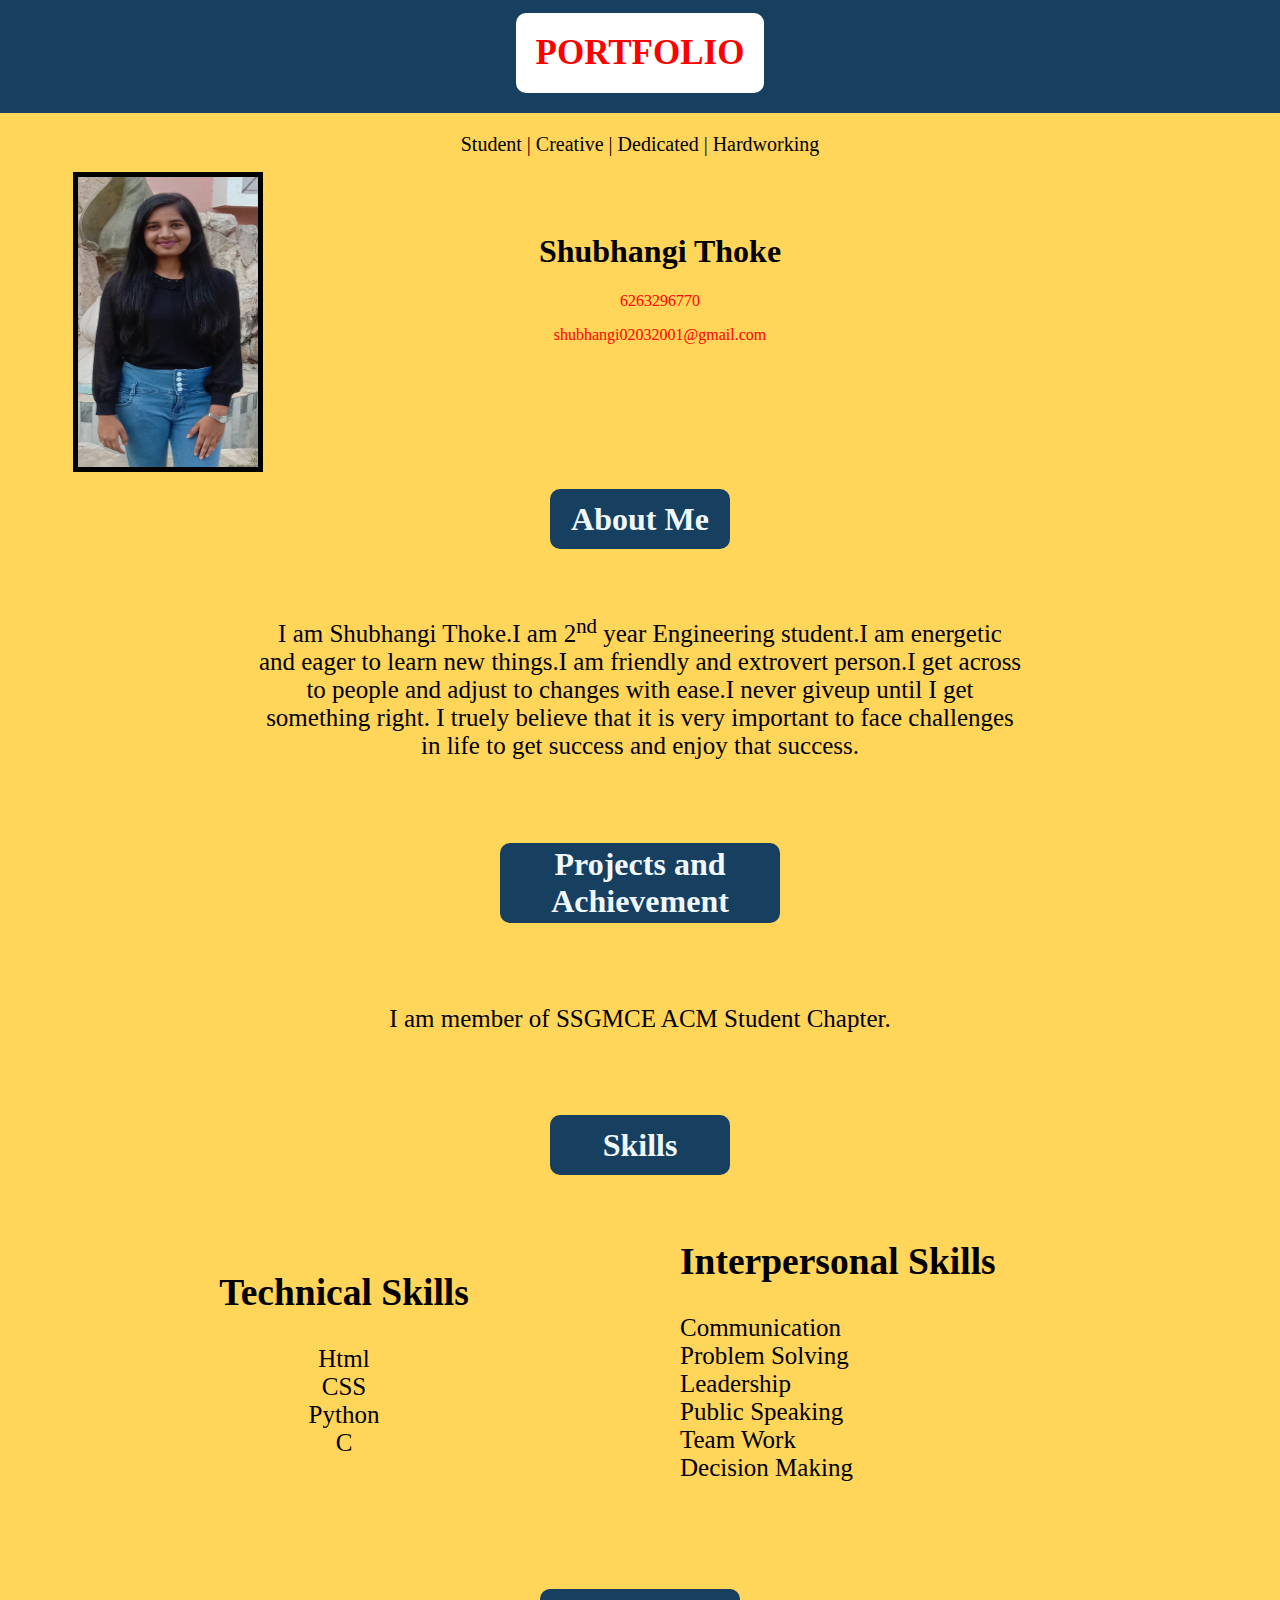
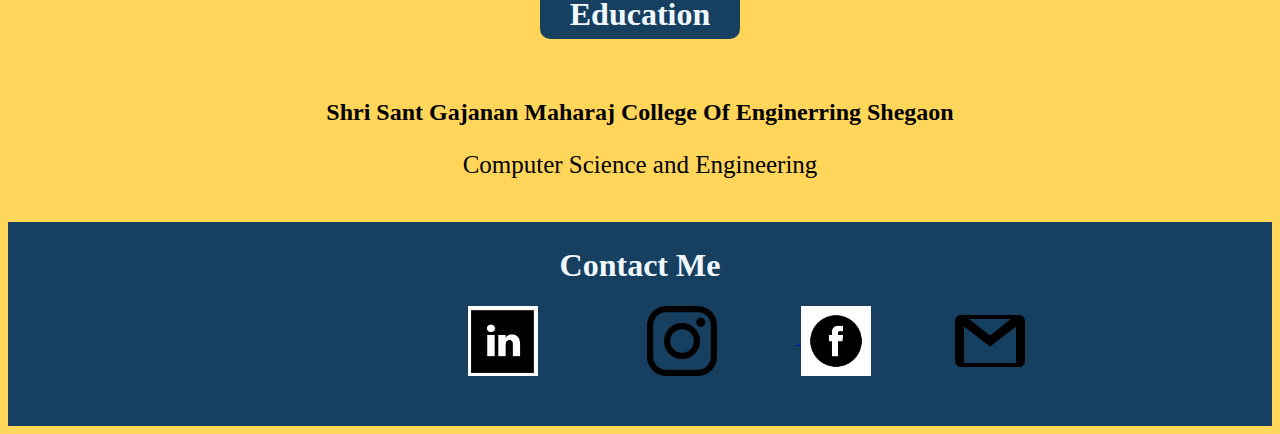
<file: Index.html>
<!DOCTYPE html>
<html lang="en">
<head>
    <meta charset="UTF-8">
    <meta name="viewport" content="width=device-width, initial-scale=1.0">
    <title>Document</title>
    <link  rel="stylesheet" href="Style.css" type="text/css"
    
</head>
<body>
 <div id="flex-cointainer"><div id="flex-child">PORTFOLIO</div> </div>
</div> 
<center><p id="par">Student | Creative | Dedicated | Hardworking </p> <br><br>
    <img id="shubu" src="shubu1.jpg"><p ><h1 style="color: black;">Shubhangi Thoke</h1>
        <p style="color: red;">6263296770 </p>
     <p style="color:red;">shubhangi02032001@gmail.com</p></p><br><br><br><br><br><br>
    <h1 class="me">About Me</h1><br>
<p class="about">I am Shubhangi Thoke.I am 2<sup>nd</sup> year Engineering student.I am energetic and eager to learn new things.I am friendly and extrovert person.I get across to people and adjust to changes with ease.I never giveup until I get something right. I truely believe that it is very important to face challenges in life to get success and enjoy that success.    </p><br><br>
<h1 id="proj">Projects and Achievement</h1><br><br>
<p class="about">I am member of SSGMCE ACM Student Chapter.</p><br><br>
<h1 class="me">Skills</h1></center><br>
<ul  id="list" >
   <center> <h2>Technical Skills</h2>
    <p ><li>Html</li>
        <li>CSS</li>
        <li>Python</li>
         <li>C</li></p></center>
    <h2>Interpersonal Skills</h2>
    <p > <li>Communication</li>
        <li>Problem Solving</li>
        <li>Leadership</li>
        <li> Public Speaking</li>
        <li>Team Work</li>
        <li>Decision Making</li></p>
    </ul><br><br>
    <center><h1 id="edu">Education</h1><br>

    <h2>Shri Sant Gajanan Maharaj College Of Enginerring Shegaon</h2>
    <p class="about">
    Computer Science and Engineering</p></center><br>
    <div id="contact">  <center> <h1 >Contact Me</h1></center>
         <div><a href="https://www.linkedin.com/in/shubhangi-thoke-19b849192"><img class="linkd" src="linkdin.png"></a>
         <a  href="https://www.instagram.com/shubhangi_thoke" ><img  class="insta" src="insta.png"> </a>
         <a href="https://www.facebook.com/shubhangi.thoke.75"><img class="face" src="facebook.png"></a>
         <a  href="mailto:shubhangi02032001@gmail.com"><img id="gmail" src="gmail.webp"></a></div>
        </div>
        

      
              


</body>
</html>
</file>
<file: Style.css>
#flex-cointainer{
    
    background-color:#173F5F;
                    justify-content: center;
                    display: flex;
                    flex-flow: row;
                    align-items: center;
                    
                    margin-top: -15px;
                    margin-left: -10px;
                    margin-right: -10px;
                    
                    font-family: 'Gill Sans';
                
                    font-weight: bolder;

}
#flex-child{
    background-color:white;
    margin: 20px;
    padding: 20px;
    display: inline-block;
    align-items: center;
    font-size: 35px;
    color:red;
    border-radius: 10px;
}
#shubu{
width: 180px;
    height: 290px;
    float: left;
    margin-left: 65px;
    margin-right: -215px;
    margin-top: -40px;
    vertical-align: middle;
    border-width: 5px;
    border-style: solid;
    border-color: black;
    border-image: initial;
}
body{
    background-color:#FFD55A;
    font-family: 'Gill Sans';
}
@keyframes changewidth {
               from{width:180px;}
               to{width:250px; }
 }
 .me {
    background-color: rgb(23, 63, 95);
    width: 180px;
    height: 60px;
    align-items: center;
    justify-content: center;
    color: aliceblue;
    vertical-align: middle;
    display: flex;
    animation-name: changewidth;
    animation-duration: 2s;
    animation-delay: 1s;
    animation-iteration-count: infinite;
    border-radius: 10px;
 }

@keyframes changewidh {
    from{width:280px;}
    to{width:300px; }
}


#proj{
    background-color:#173F5F;
    width:280px;
    height: 80px;
    align-items: center;
    justify-content: center;
    color: aliceblue;
    vertical-align: middle;
    display: flex;
    animation-name: changewidh;
    animation-duration: 2s;
    animation-delay: 1s;
    animation-iteration-count: infinite;
    border-radius: 10px;
}
#edu{
    background-color:#173F5F;
    width:200px;
    height: 50px;
    align-items: center;
    justify-content: center;
    color: aliceblue;
    display: flex;
    animation-name: changewidth;
    animation-duration: 2s;
    animation-delay: 1s;
    animation-iteration-count: infinite;
    border-radius: 10px;
}
.about{
    font-size:25px ;
    align-items: center;
    padding-left: 250px;
    padding-right: 250px;
   

}
#par{
      font-size:20px ;
}
#shubu{
   width: 180px;
   height: 290px;
   float: left;
   margin-left: 65px;
   margin-right: -215px;
   margin-top:-40px ;
   border: 5px solid black;
   vertical-align: middle;
}
#list{
    font-size: 25px;
    list-style-type: none;
    column-count: 2;
    column-gap:40px;
}
.arro{
    width: 10px;
    height: 5px;
    margin-right: 100px;
}
#contact{
             background-color:#173F5F;
             height: 200px;
             color: aliceblue;
             padding-top: 4px;
             
            
}
.linkd{
    width:70px;
    height:70px;
 padding-left: 280px;
  padding-right: 5px;
  margin-left: 180px;
  vertical-align: middle;
}
.insta{
    width:70px;
    height:70px;
 padding-left: 100px;
  padding-right:80px ;
  vertical-align: middle;
}
.face{
    width:70px;
    height:70px;
  padding-right: 80px ;
  vertical-align: middle;
  
  }
  #gmail{
      width:70px;
      height: 70px;
      vertical-align: middle;
  }
</file>
